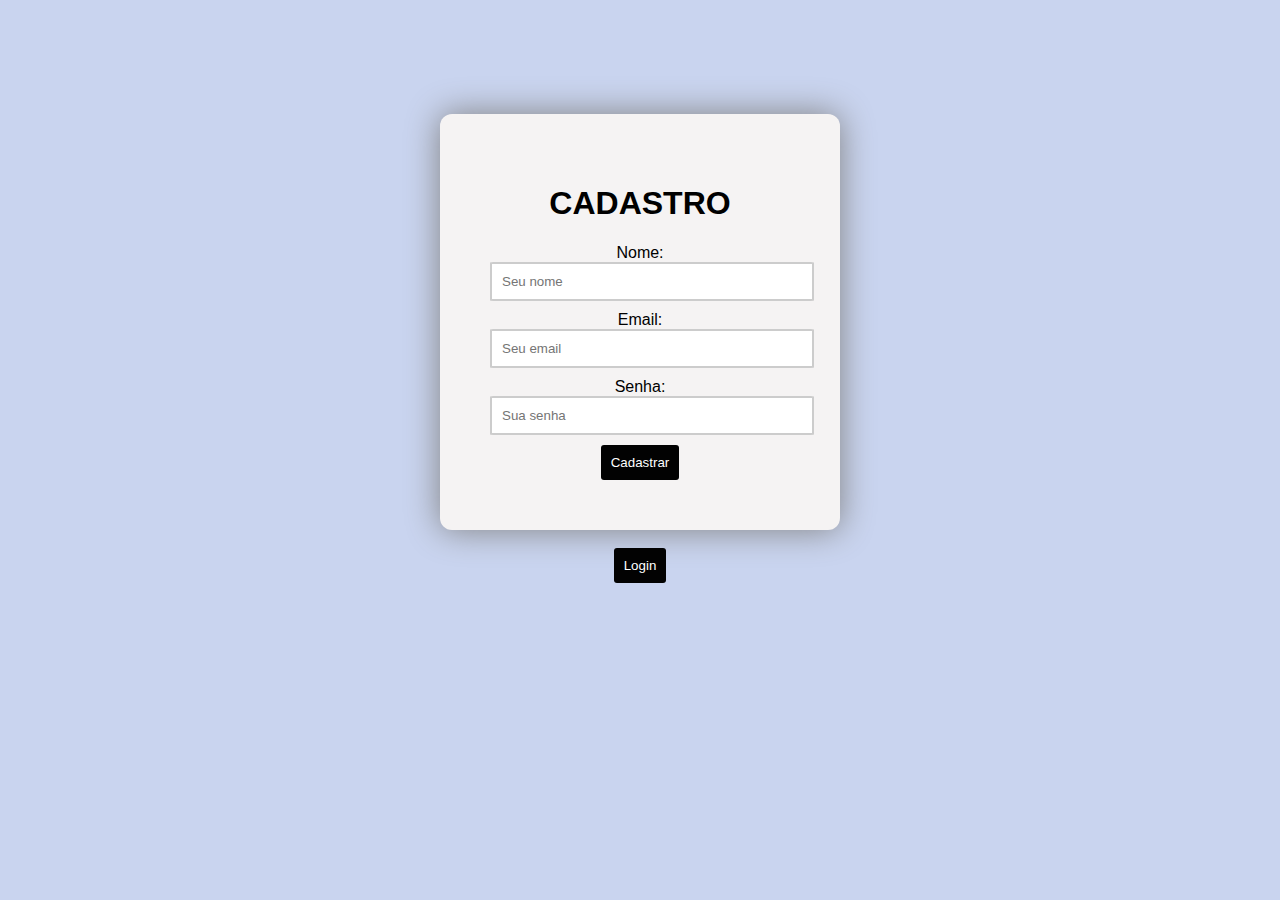
<file: tramponovo/Cadastro.html>
<!DOCTYPE html>
<html lang="en">
<head>
    <title>Tela de Cadastro</title>
    <script src="index.js"></script>
    <link rel="stylesheet" href="style/stylelogcad.css" type="text/css">
</head>
<body>
    <div class="register" id="register-container">
        <h1>CADASTRO</h1>
        <form>
            <label for="register-name">Nome: </label>
            <input type="name" id="register-name" placeholder="Seu nome" required>

            <label for="register-email">Email: </label>
            <input type="email" id="register-email" placeholder="Seu email" required>

            <label for="register-senha">Senha: </label>
            <input type="password" id="register-senha" placeholder="Sua senha" required>

            <button type="button" onclick="register()"> Cadastrar </button>
        </form>
    </div>
    
    <div id="result"></div>
    <br>
    <button onclick="window.location.href='/Login.html'"> Login </button>
</body>
</html>
</file>
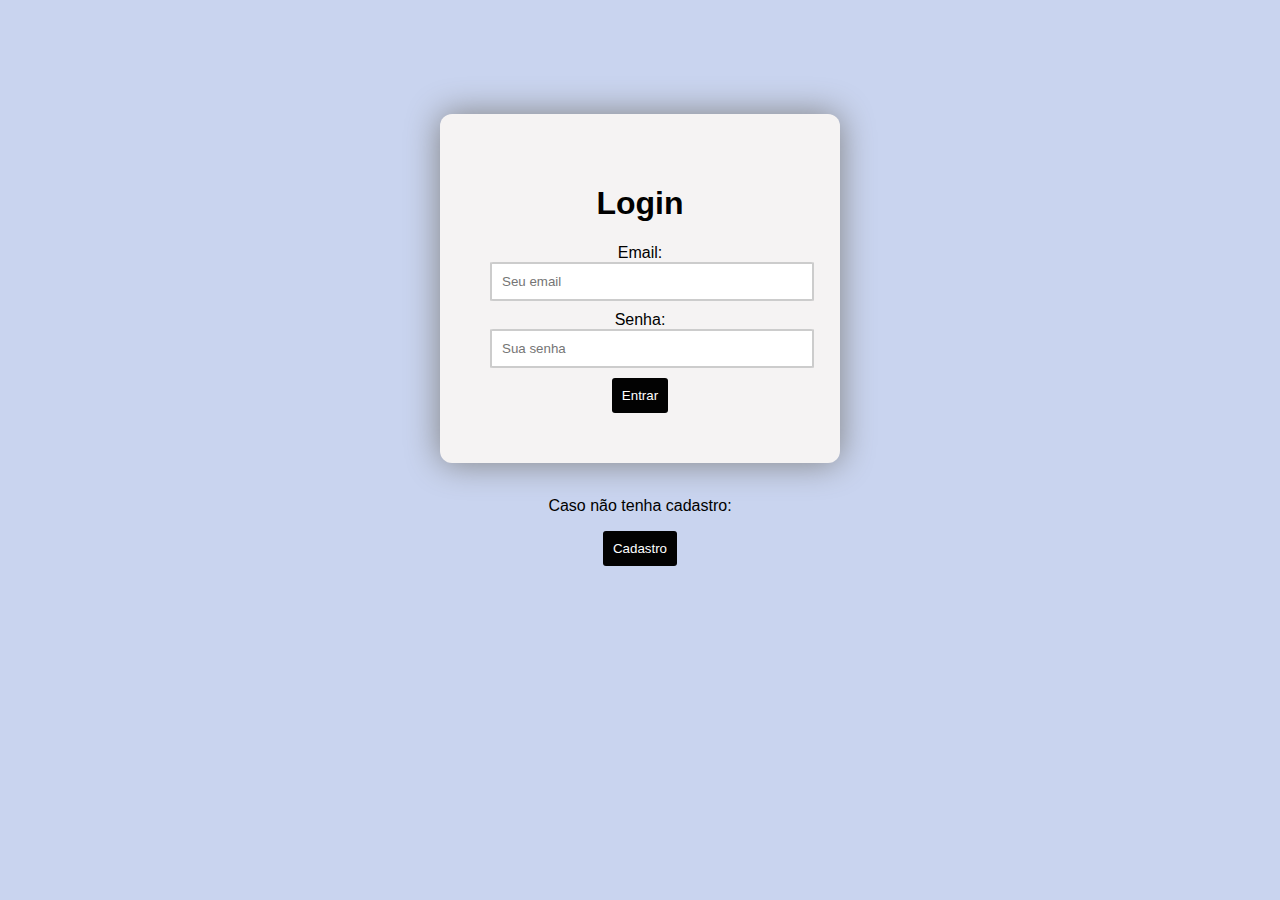
<file: tramponovo/Login.html>
<!DOCTYPE html>
<html lang="en">
<head>
    <title>Tela de Login</title>
    <script src="index.js" defer></script>
    <link rel="stylesheet" href="style/stylelogcad.css" type="text/css">
</head>
<body>
    <div class="login" id="login-container">
        <h1>Login</h1>
        <form>
            <label for="login-email">Email: </label>
            <input type="email" id="login-email" placeholder="Seu email" required>

            <label for="login-senha">Senha: </label>
            <input type="password" id="login-senha" placeholder="Sua senha" required>

            <button type="button" onclick="login()"> Entrar </button>
        </form>
    </div>

    <div id="result"></div>
    <br>
    <p>Caso não tenha cadastro:</p>
    <button onclick="window.location.href='/cadastro.html'"> Cadastro </button>
</body>
</html>
</file>
<file: tramponovo/style/stylelogcad.css>
body{
    font-family: Arial, Helvetica, sans-serif;
    text-align: center;
    background-color: #c9d4ef;
}

#login-container, #register-container{
    background-color: #f5f3f3;
    border-radius: 12px;
    margin: 0 auto;
    margin-top: 9%;
    max-width: 300px;
    padding: 50px;
    box-shadow: 0px 0px 34px grey;
}

input[type="name"], input[type="email"], input[type="password"]{
    width: 100%;
    padding: 10px;
    margin-bottom: 10px;
    border: 2px solid #ccc;
    border-radius: 1%;
}

button{
    padding: 10px;
    background-color: rgb(2, 2, 2);
    color: rgb(255, 255, 255);
    border: none;
    border-radius: 3px;
}

button:hover{
    background-color: rgb(166, 166, 192);
}
</file>
